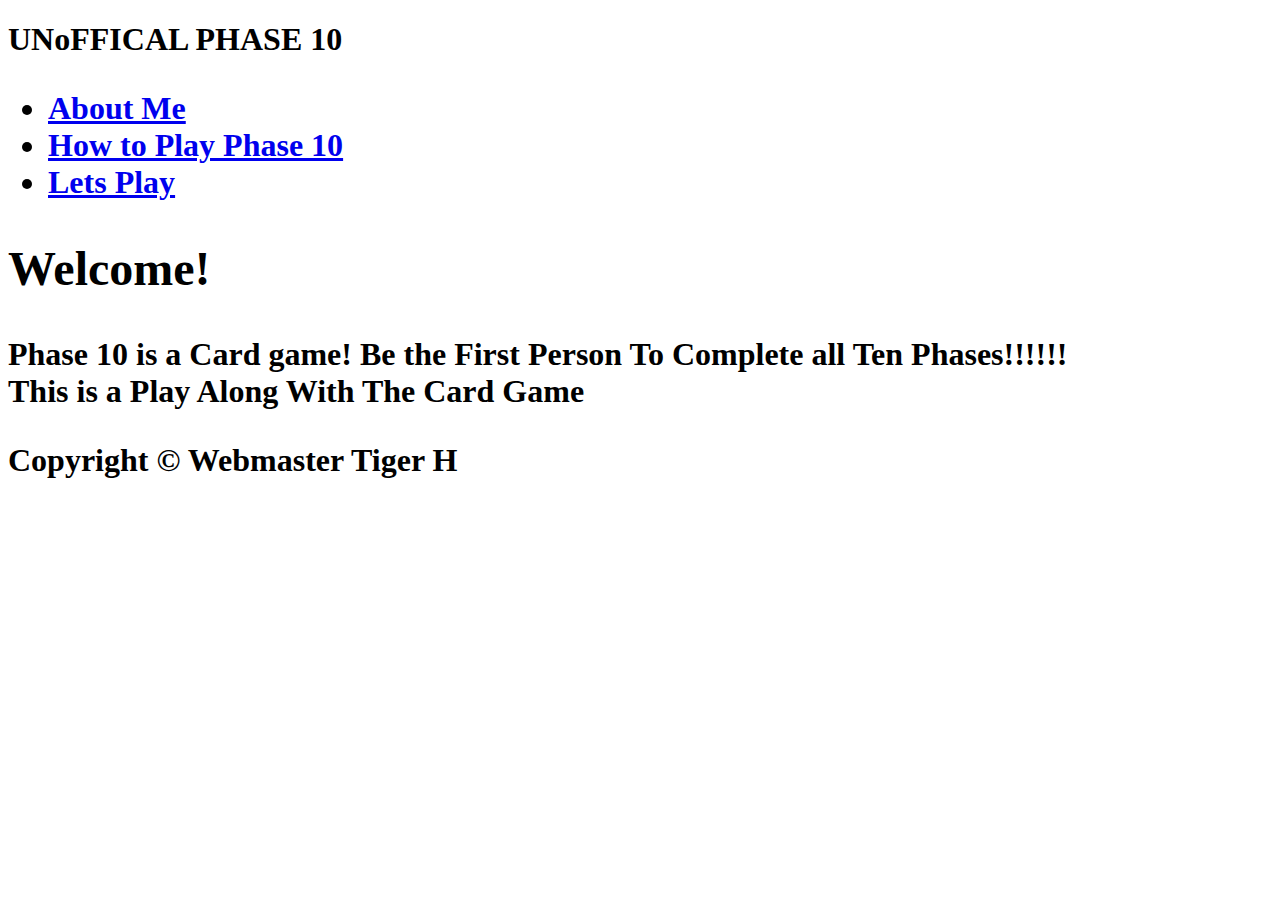
<file: index.html>
<!DOCTYPE html>
<html>
  <head>
    <meta charset="utf-8">
    <link rel="stylesheet" href="style.css">
    <script src="jQuery.js"></script>
    <title>Home</title>
    <h1> UNoFFICAL PHASE 10<h1>
  </head>
  <body>
    <nav> <ul>
    <li><a href="about_me.html">About Me</a></li>
    <li><a href="how_to.html">How to Play Phase 10 </a></li>
    <li><a href="score.html">Lets Play</a></li>
  </ul></nav>

  <article>
  <h2> Welcome!</h2>
  <p>Phase 10 is a Card game! Be the First Person To Complete all Ten Phases!!!!!!<br> This
  is a Play Along With The Card Game</p>
  </article>
  
  <script type="text/javascript">

  </script>
<footer>Copyright &copy;  Webmaster Tiger H </footer>
  </body>
</html>
</file>
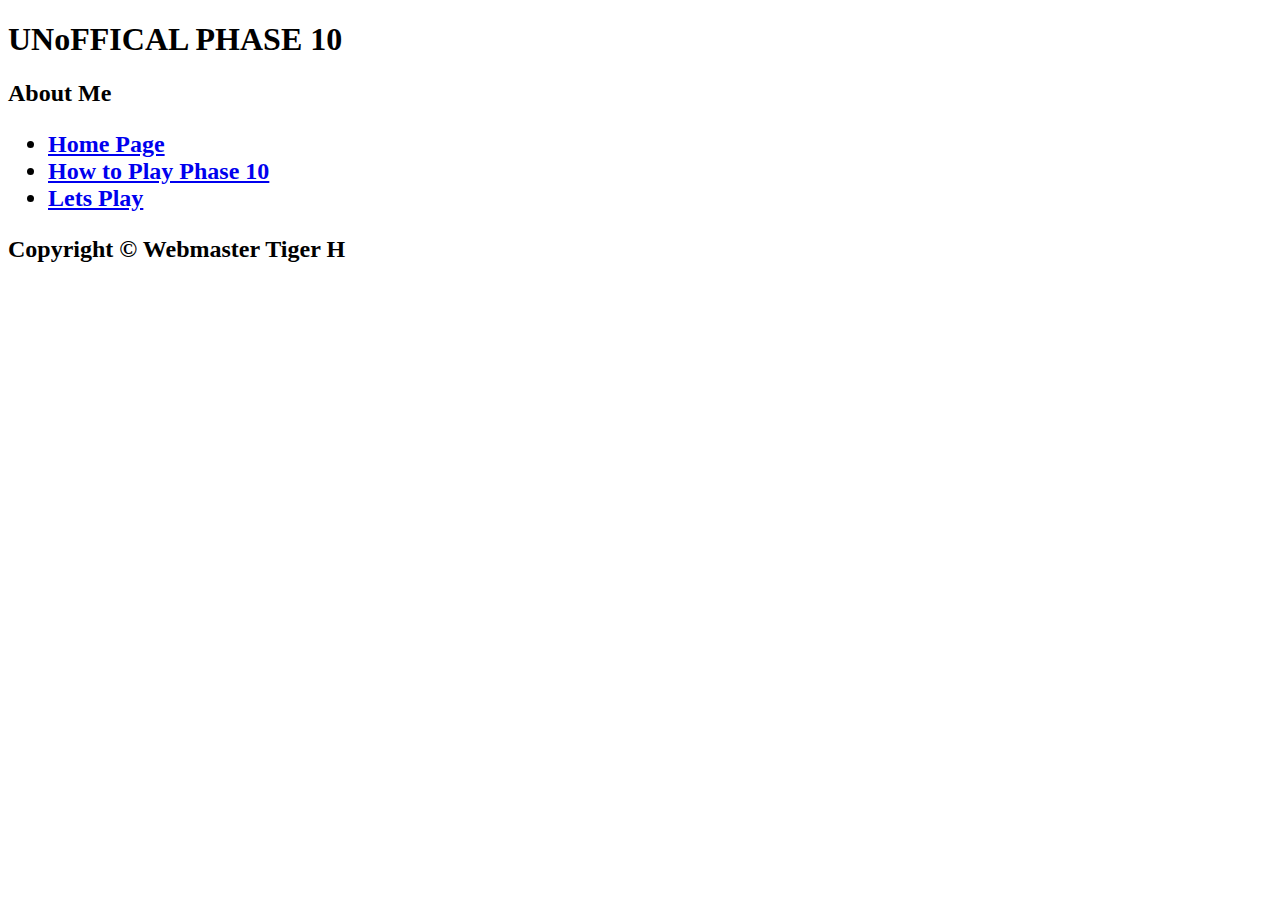
<file: about_me.html>
<!DOCTYPE html>
<html>
  <head>
    <meta charset="utf-8">
    <link rel="stylesheet" href="style.css">
    <title>About Me</title>
    <h1> UNoFFICAL PHASE 10<h1>
    <h2>About Me<h2>
  </head>
  <body>
    <nav> <ul>
    <li><a href="index.html">Home Page</a></li>
    <li><a href="how_to.html">How to Play Phase 10 </a></li>
    <li><a href="score.html">Lets Play</a></li>
  </ul></nav>
<section>

</section>

<footer>Copyright &copy;  Webmaster Tiger H </footer>
  </body>
</html>
</file>
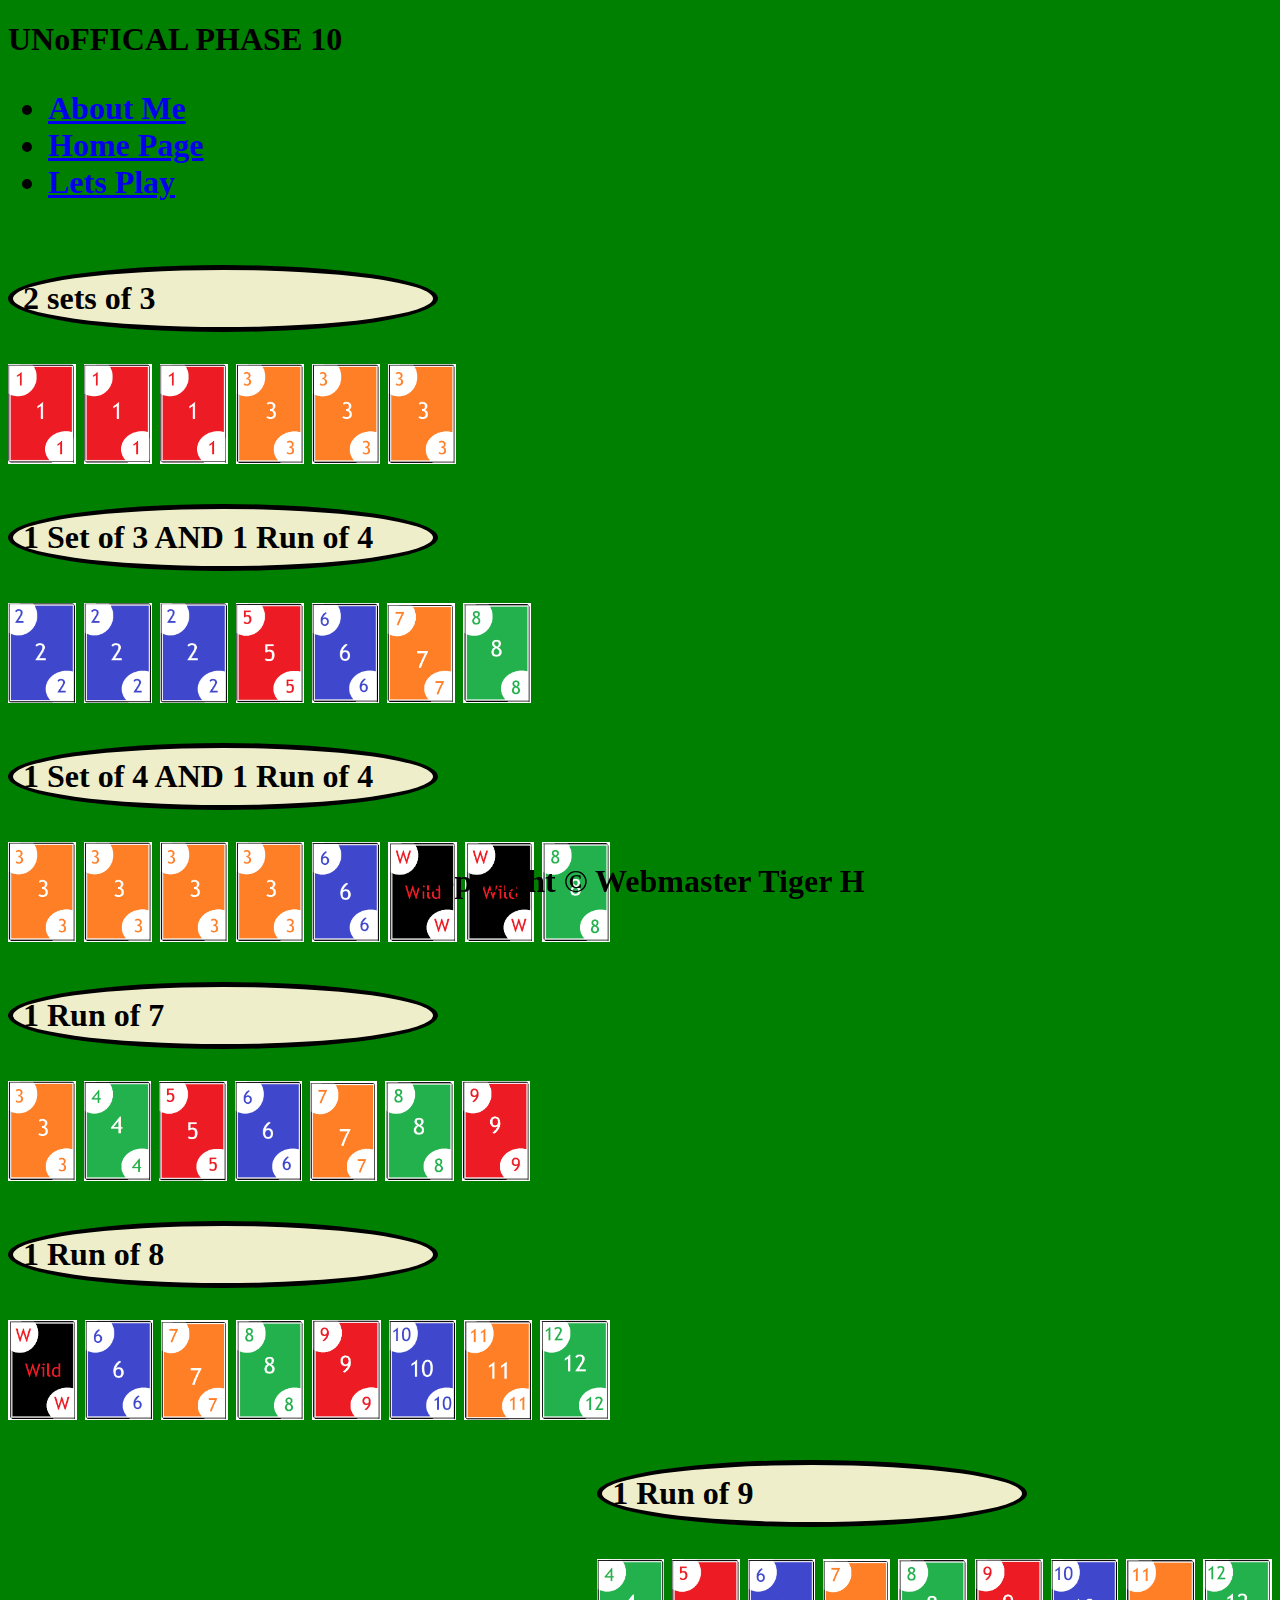
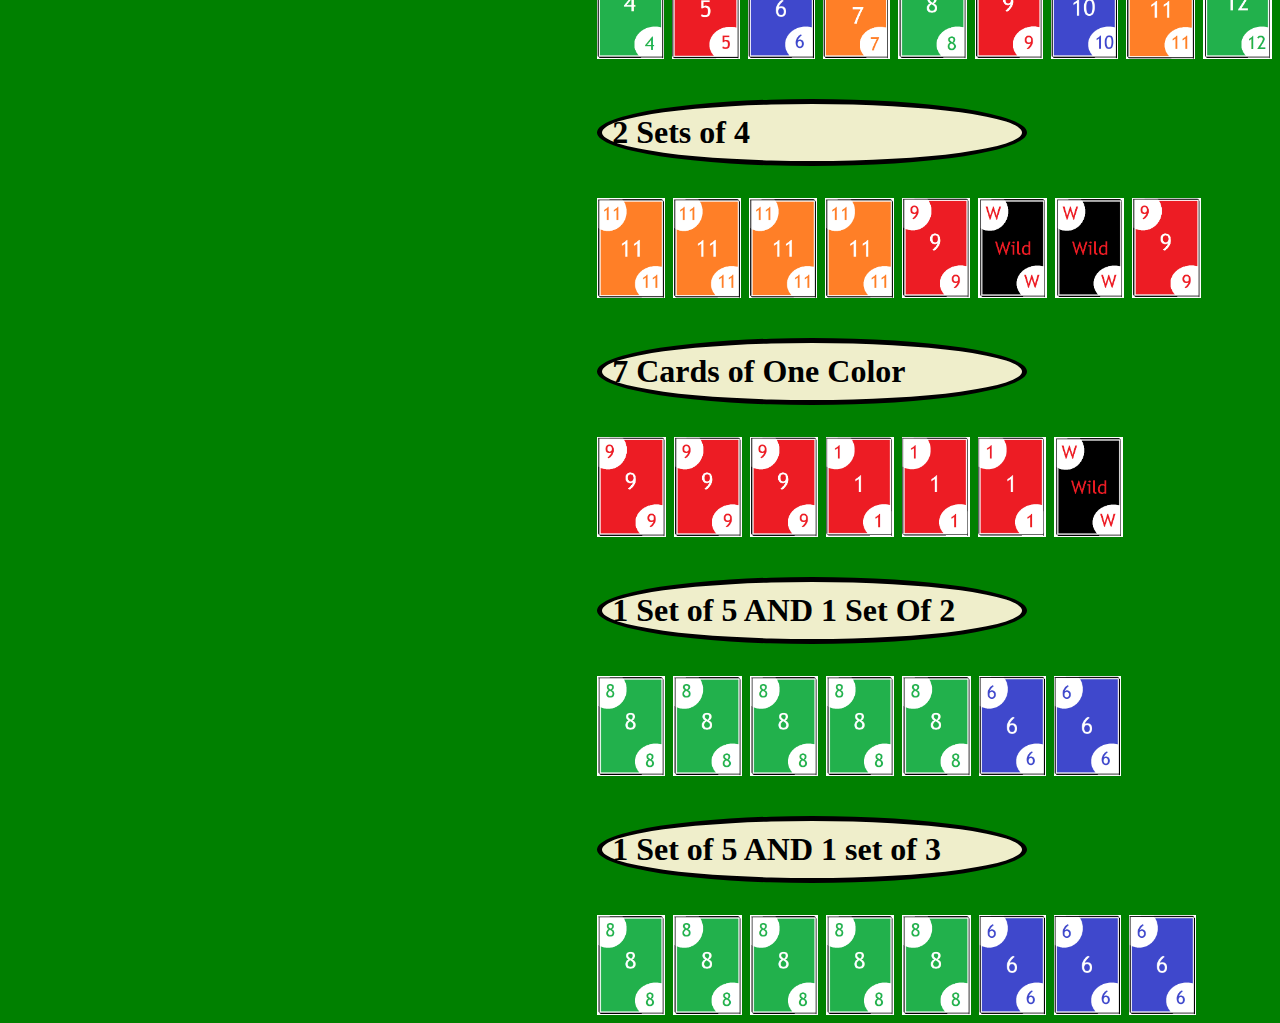
<file: how_to.html>
<!DOCTYPE html>
<html>
  <head>
    <meta charset="utf-8">
    <link rel="stylesheet" href="style0.css">
    <link rel="stylesheet"
  href="https://cdnjs.cloudflare.com/ajax/libs/animate.css/3.5.2/animate.min.css">
    <title> How To Play Phase 10 </title>
    <h1> UNoFFICAL PHASE 10<h1>
  </head>
  <body>
    <nav> <ul>
    <li><a href="about_me.html">About Me</a></li>
    <li><a href="index.html">Home Page</a></li>
    <li><a href="score.html">Lets Play</a></li>
  </ul></nav>
  <div id = "parent_div">
  <li>
    <div id = "child_1">
    <ol> 2 sets of 3 </ol>
    <img src="images/card1.png" class=" picture animated jello"  alt="card1">
    <img src="images/card1.png" class=" picture animated bounce"  alt="card1">
    <img src="images/card1.png" class=" picture animated bounce"  alt="card1">
    <img src="images/card3.png" class=" picture animated bounceOut"alt="card1">
    <img src="images/card3.png" class=" picture animated bounce"  alt="card1">
    <img src="images/card3.png" class=" picture animated bounce"  alt="card1">

    <ol>1 Set of 3 AND 1 Run of 4 </ol>
    <img src="images/card2.png" class=" picture animated bounce"  alt="card1">
    <img src="images/card2.png" class=" picture animated shake"  alt="card1">
    <img src="images/card2.png" class=" picture animated bounce"  alt="card1">
    <img src="images/card5.png" class=" picture animated bounce"  alt="card1">
    <img src="images/card6.png" class=" picture animated bounce"  alt="card1">
    <img src="images/card7.png" class=" picture animated bounce"  alt="card1">
    <img src="images/card8.png" class=" picture animated bounce"  alt="card1">

    <ol>1 Set of 4 AND 1 Run of 4 </ol>
    <img src="images/card3.png" class=" picture animated bounce"  alt="card1">
    <img src="images/card3.png" class=" picture animated "  alt="card1">
    <img src="images/card3.png" class=" picture animated bounce"  alt="card1">
    <img src="images/card3.png" class=" picture animated bounce"  alt="card1">
    <img src="images/card6.png" class=" picture animated bounce"  alt="card1">
    <img src="images/wild.png" class=" picture animated shake"  alt="card1">
    <img src="images/wild.png" class=" picture animated bounce"  alt="card1">
    <img src="images/card8.png" class=" picture animated bounce"  alt="card1">

    <ol>1 Run of 7 </ol>
    <img src="images/card3.png" class=" picture animated bounce"  alt="card1">
    <img src="images/card4.png" class=" picture animated bounce"  alt="card1">
    <img src="images/card5.png" class=" picture animated bounce"  alt="card1">
    <img src="images/card6.png" class=" picture animated bounceOut" alt="card1">
    <img src="images/card7.png" class=" picture animated shake"  alt="card1">
    <img src="images/card8.png" class=" picture animated bounce"  alt="card1">
    <img src="images/card9.png" class=" picture animated bounce"  alt="card1">

    <ol>1 Run of 8 </ol>
    <img src="images/wild.png" class=" picture animated bounce"  alt="card1">
    <img src="images/card6.png" class=" picture animated shake"  alt="card1">
    <img src="images/card7.png" class=" picture animated bounce"  alt="card1">
    <img src="images/card8.png" class=" picture animated bounce"  alt="card1">
    <img src="images/card9.png" class=" picture animated bounceOut" alt="card1">
    <img src="images/card10.png" class=" picture animated bounce"  alt="card1">
    <img src="images/card11.png" class=" picture animated bounce"  alt="card1">
    <img src="images/card12.png" class=" picture animated bounce"  alt="card1">
  </div>
  <div id = "child_2">
    <ol>1 Run of 9 </ol>
    <img src="images/card4.png" class=" picture animated bounce"  alt="card1">
    <img src="images/card5.png" class=" picture animated bounce"  alt="card1">
    <img src="images/card6.png" class=" picture animated shake"  alt="card1">
    <img src="images/card7.png" class=" picture animated bounce"  alt="card1">
    <img src="images/card8.png" class=" picture animated bounce"  alt="card1">
    <img src="images/card9.png" class=" picture animated bounceOut" alt="card1">
    <img src="images/card10.png" class=" picture animated bounce"  alt="card1">
    <img src="images/card11.png" class=" picture animated bounce"  alt="card1">
    <img src="images/card12.png" class=" picture animated bounce"  alt="card1">
    <ol>2 Sets of 4 </ol>
    <img src="images/card11.png" class=" picture animated bounce"  alt="card1">
    <img src="images/card11.png" class=" picture animated shake"  alt="card1">
    <img src="images/card11.png" class=" picture animated bounce"  alt="card1">
    <img src="images/card11.png" class=" picture animated bounce"  alt="card1">
    <img src="images/card9.png" class=" picture animated bounceOut" alt="card1">
    <img src="images/wild.png" class=" picture animated bounceOut" alt="card1">
    <img src="images/wild.png" class=" picture animated bounceOut" alt="card1">
    <img src="images/card9.png" class=" picture animated bounceOut" alt="card1">

    <ol> 7 Cards of One Color </ol>
    <img src="images/card9.png" class=" picture animated bounceOut" alt="card1">
    <img src="images/card9.png" class=" picture animated bounceOut" alt="card1">
    <img src="images/card9.png" class=" picture animated shake" alt="card1">
    <img src="images/card1.png" class=" picture animated bounceOut" alt="card1">
    <img src="images/card1.png" class=" picture animated bounceOut" alt="card1">
    <img src="images/card1.png" class=" picture animated bounceOut" alt="card1">
    <img src="images/wild.png" class=" picture animated bounceOut" alt="card1">
    <ol> 1 Set of 5 AND 1 Set Of 2 </ol>
    <img src="images/card8.png" class=" picture animated bounce"  alt="card1">
    <img src="images/card8.png" class=" picture animated shake"  alt="card1">
    <img src="images/card8.png" class=" picture animated bounce"  alt="card1">
    <img src="images/card8.png" class=" picture animated bounce"  alt="card1">
    <img src="images/card8.png" class=" picture animated jello"  alt="card1">
    <img src="images/card6.png" class=" picture animated shake"  alt="card1">
    <img src="images/card6.png" class=" picture animated shake"  alt="card1">

    <ol>1 Set of 5  AND 1 set of 3 </ol>
    <img src="images/card8.png" class=" picture animated bounce"  alt="card1">
    <img src="images/card8.png" class=" picture animated shake"  alt="card1">
    <img src="images/card8.png" class=" picture animated bounce"  alt="card1">
    <img src="images/card8.png" class=" picture animated bounce"  alt="card1">
    <img src="images/card8.png" class=" picture animated bounce"  alt="card1">
    <img src="images/card6.png" class=" picture animated shake"  alt="card1">
    <img src="images/card6.png" class=" picture animated shake"  alt="card1">
    <img src="images/card6.png" class=" picture animated shake"  alt="card1">
  </li>
</div>


<footer>Copyright &copy;  Webmaster Tiger H </footer>
</div>
  </body>
</html>
</file>
<file: style.css>
body{
  background-color: white;
}
</file>
<file: style0.css>
body{
  background-color: green;
}

/*#parent_div {
    width:100px;
    height:100px;
    border:1px solid red;
    margin-right:10px;

}*/

#child_1 {
    float:left;
    position: relative;

}
#child_2{
    float:right;
    position: relative;
}

ol {
    border: 5px solid black;
    padding:10px;
    width:400px;
    /*height: 100px;*/
    border-bottom-right-radius: 100%;
    border-bottom-left-radius: 100%;
    border-top-right-radius: 100%;
    border-top-left-radius: 100%;
    background-color:#EFEECB;
}

img {
  max-height: 100px;
  -webkit-animation-duration: infinite;
    -webkit-animation-delay: 2s;
    -webkit-animation-iteration-count: infinite;
}

footer {
  left: 0;
  position: fixed;
  text-align: center;
  bottom: 0;
  width: 100%;
}
</file>
